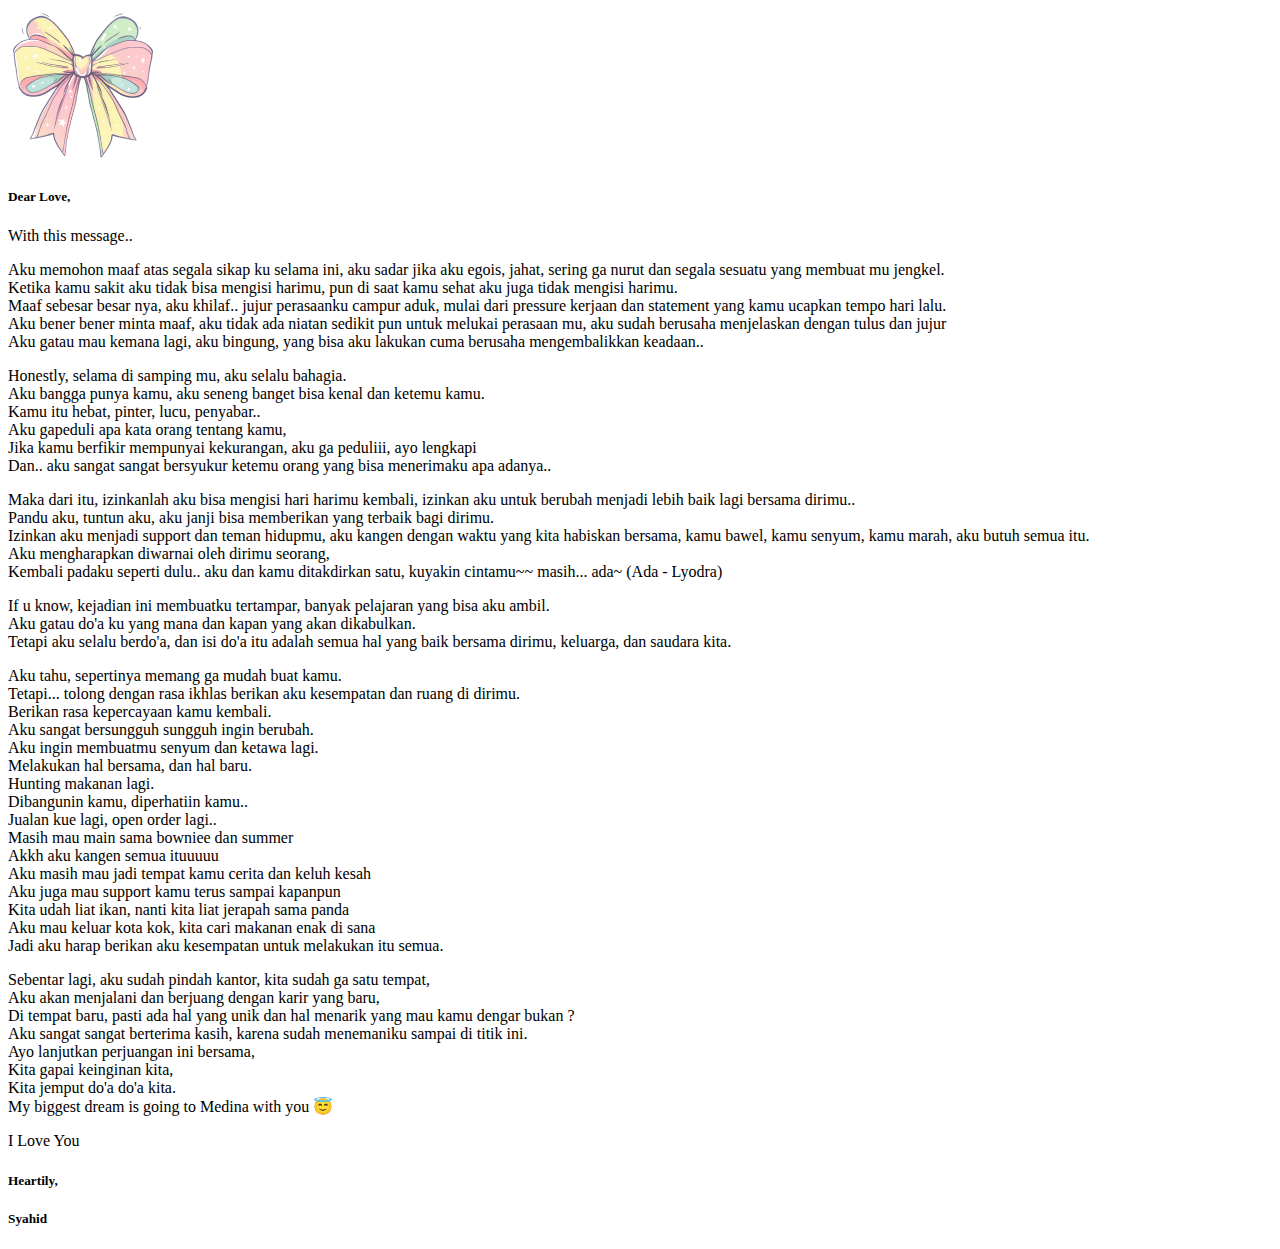
<file: contain.html>
<!doctype html>
<html lang="en">
  <head>
    <!-- Required meta tags -->
    <meta charset="utf-8">
    <meta name="viewport" content="width=device-width, initial-scale=1, shrink-to-fit=no">

    <!-- Bootstrap CSS -->
    <link rel="stylesheet" href="https://cdn.jsdelivr.net/npm/bootstrap@4.6.2/dist/css/bootstrap.min.css" integrity="sha384-xOolHFLEh07PJGoPkLv1IbcEPTNtaed2xpHsD9ESMhqIYd0nLMwNLD69Npy4HI+N" crossorigin="anonymous">

    <title>a Message</title>
  </head>
  <body>
    <section id="isi">
        <div class="container border border-danger rounded mt-1 mb-1">
            <div class="row text-left text-danger justify-content-center mt-5 ">
                <div class="col-5">
                    <img src="ribbon1.png" class="rounded mx-auto d-block" alt="ribbon">
                </div>
            </div>   

            <div class="row text-left text-danger justify-content-center mt-5">
                <div class="col-md-7">
                    <h5>Dear Love,</h5>
                </div>
            </div>         
            <div class="row text-left justify-content-center text-justify mt-3">
                <div class="col-md-7">
                    <p>With this message..</p>
                    <p>Aku memohon maaf atas segala sikap ku selama ini, aku sadar jika aku egois, jahat, sering ga nurut dan segala sesuatu yang membuat mu jengkel. <br>
                        Ketika kamu sakit aku tidak bisa mengisi harimu, pun di saat kamu sehat aku juga tidak mengisi harimu. <br>
                        Maaf sebesar besar nya, aku khilaf.. jujur perasaanku campur aduk, mulai dari pressure kerjaan dan statement yang kamu ucapkan tempo hari lalu. <br>
                        Aku bener bener minta maaf, aku tidak ada niatan sedikit pun untuk melukai perasaan mu, aku sudah berusaha menjelaskan dengan tulus dan jujur <br>
                        Aku gatau mau kemana lagi, aku bingung, yang bisa aku lakukan cuma berusaha mengembalikkan keadaan..
                    </p>

                    <p>Honestly, selama di samping mu, aku selalu bahagia. <br>
                        Aku bangga punya kamu, aku seneng banget bisa kenal dan ketemu kamu. <br>
                        Kamu itu hebat, pinter, lucu, penyabar.. <br>
                        Aku gapeduli apa kata orang tentang kamu, <br>
                        Jika kamu berfikir mempunyai kekurangan, aku ga peduliii, ayo lengkapi <br>
                        Dan.. aku sangat sangat bersyukur ketemu orang yang bisa menerimaku apa adanya..
                    </p>

                    <p>Maka dari itu, izinkanlah aku bisa mengisi hari harimu kembali, izinkan aku untuk berubah menjadi lebih baik lagi bersama dirimu.. <br>
                        Pandu aku, tuntun aku, aku janji bisa memberikan yang terbaik bagi dirimu. <br>
                        Izinkan aku menjadi support dan teman hidupmu, aku kangen dengan waktu yang kita habiskan bersama, kamu bawel, kamu senyum, kamu marah, aku butuh semua itu. <br>
                        Aku mengharapkan diwarnai oleh dirimu seorang, <br>
                        Kembali padaku seperti dulu.. aku dan kamu ditakdirkan satu, kuyakin cintamu~~ masih... ada~ (Ada - Lyodra)
                    </p>

                    <p>If u know, kejadian ini membuatku tertampar, banyak pelajaran yang bisa aku ambil. <br>
                        Aku gatau do'a ku yang mana dan kapan yang akan dikabulkan. <br>
                        Tetapi aku selalu berdo'a, dan isi do'a itu adalah semua hal yang baik bersama dirimu, keluarga, dan saudara kita. <br>
                    </p>

                    <p>Aku tahu, sepertinya memang ga mudah buat kamu. <br>
                        Tetapi... tolong dengan rasa ikhlas berikan aku kesempatan dan ruang di dirimu. <br>
                        Berikan rasa kepercayaan kamu kembali. <br>
                        Aku sangat bersungguh sungguh ingin berubah. <br>
                        Aku ingin membuatmu senyum dan ketawa lagi. <br>
                        Melakukan hal bersama, dan hal baru. <br>
                        Hunting makanan lagi. <br>
                        Dibangunin kamu, diperhatiin kamu.. <br>
                        Jualan kue lagi, open order lagi.. <br>
                        Masih mau main sama bowniee dan summer <br>
                        Akkh aku kangen semua ituuuuu <br>
                        Aku masih mau jadi tempat kamu cerita dan keluh kesah <br>
                        Aku juga mau support kamu terus sampai kapanpun <br>
                        Kita udah liat ikan, nanti kita liat jerapah sama panda <br>
                        Aku mau keluar kota kok, kita cari makanan enak di sana <br>
                        Jadi aku harap berikan aku kesempatan untuk melakukan itu semua. <br>
                    </p>

                    <p>Sebentar lagi, aku sudah pindah kantor, kita sudah ga satu tempat,<br>
                    Aku akan menjalani dan berjuang dengan karir yang baru,<br>
                    Di tempat baru, pasti ada hal yang unik dan hal menarik yang mau kamu dengar bukan ? <br>
                    Aku sangat sangat berterima kasih, karena sudah menemaniku sampai di titik ini. <br>
                    Ayo lanjutkan perjuangan ini bersama, <br>
                    Kita gapai keinginan kita, <br>
                    Kita jemput do'a do'a kita. <br>
                    My biggest dream is going to Medina with you 😇 
                    
                    </p>
                
                    
                    <p>I Love You
                    </p>
                </div>
            </div>
            <div class="row text-right text-danger justify-content-center mt-3 mb-3">
                <div class="col-md-5">
                    <h5>Heartily,</h5>
                    <h5>Syahid</h5>
                </div>
            </div> 
        </div>
    </section>
    
    


    <!-- Optional JavaScript; choose one of the two! -->

    <!-- Option 1: jQuery and Bootstrap Bundle (includes Popper) -->
    <script src="https://cdn.jsdelivr.net/npm/jquery@3.5.1/dist/jquery.slim.min.js" integrity="sha384-DfXdz2htPH0lsSSs5nCTpuj/zy4C+OGpamoFVy38MVBnE+IbbVYUew+OrCXaRkfj" crossorigin="anonymous"></script>
    <script src="https://cdn.jsdelivr.net/npm/bootstrap@4.6.2/dist/js/bootstrap.bundle.min.js" integrity="sha384-Fy6S3B9q64WdZWQUiU+q4/2Lc9npb8tCaSX9FK7E8HnRr0Jz8D6OP9dO5Vg3Q9ct" crossorigin="anonymous"></script>

    <!-- Option 2: Separate Popper and Bootstrap JS -->
    <!--
    <script src="https://cdn.jsdelivr.net/npm/jquery@3.5.1/dist/jquery.slim.min.js" integrity="sha384-DfXdz2htPH0lsSSs5nCTpuj/zy4C+OGpamoFVy38MVBnE+IbbVYUew+OrCXaRkfj" crossorigin="anonymous"></script>
    <script src="https://cdn.jsdelivr.net/npm/popper.js@1.16.1/dist/umd/popper.min.js" integrity="sha384-9/reFTGAW83EW2RDu2S0VKaIzap3H66lZH81PoYlFhbGU+6BZp6G7niu735Sk7lN" crossorigin="anonymous"></script>
    <script src="https://cdn.jsdelivr.net/npm/bootstrap@4.6.2/dist/js/bootstrap.min.js" integrity="sha384-+sLIOodYLS7CIrQpBjl+C7nPvqq+FbNUBDunl/OZv93DB7Ln/533i8e/mZXLi/P+" crossorigin="anonymous"></script>
    -->
  </body>
</html>
</file>
